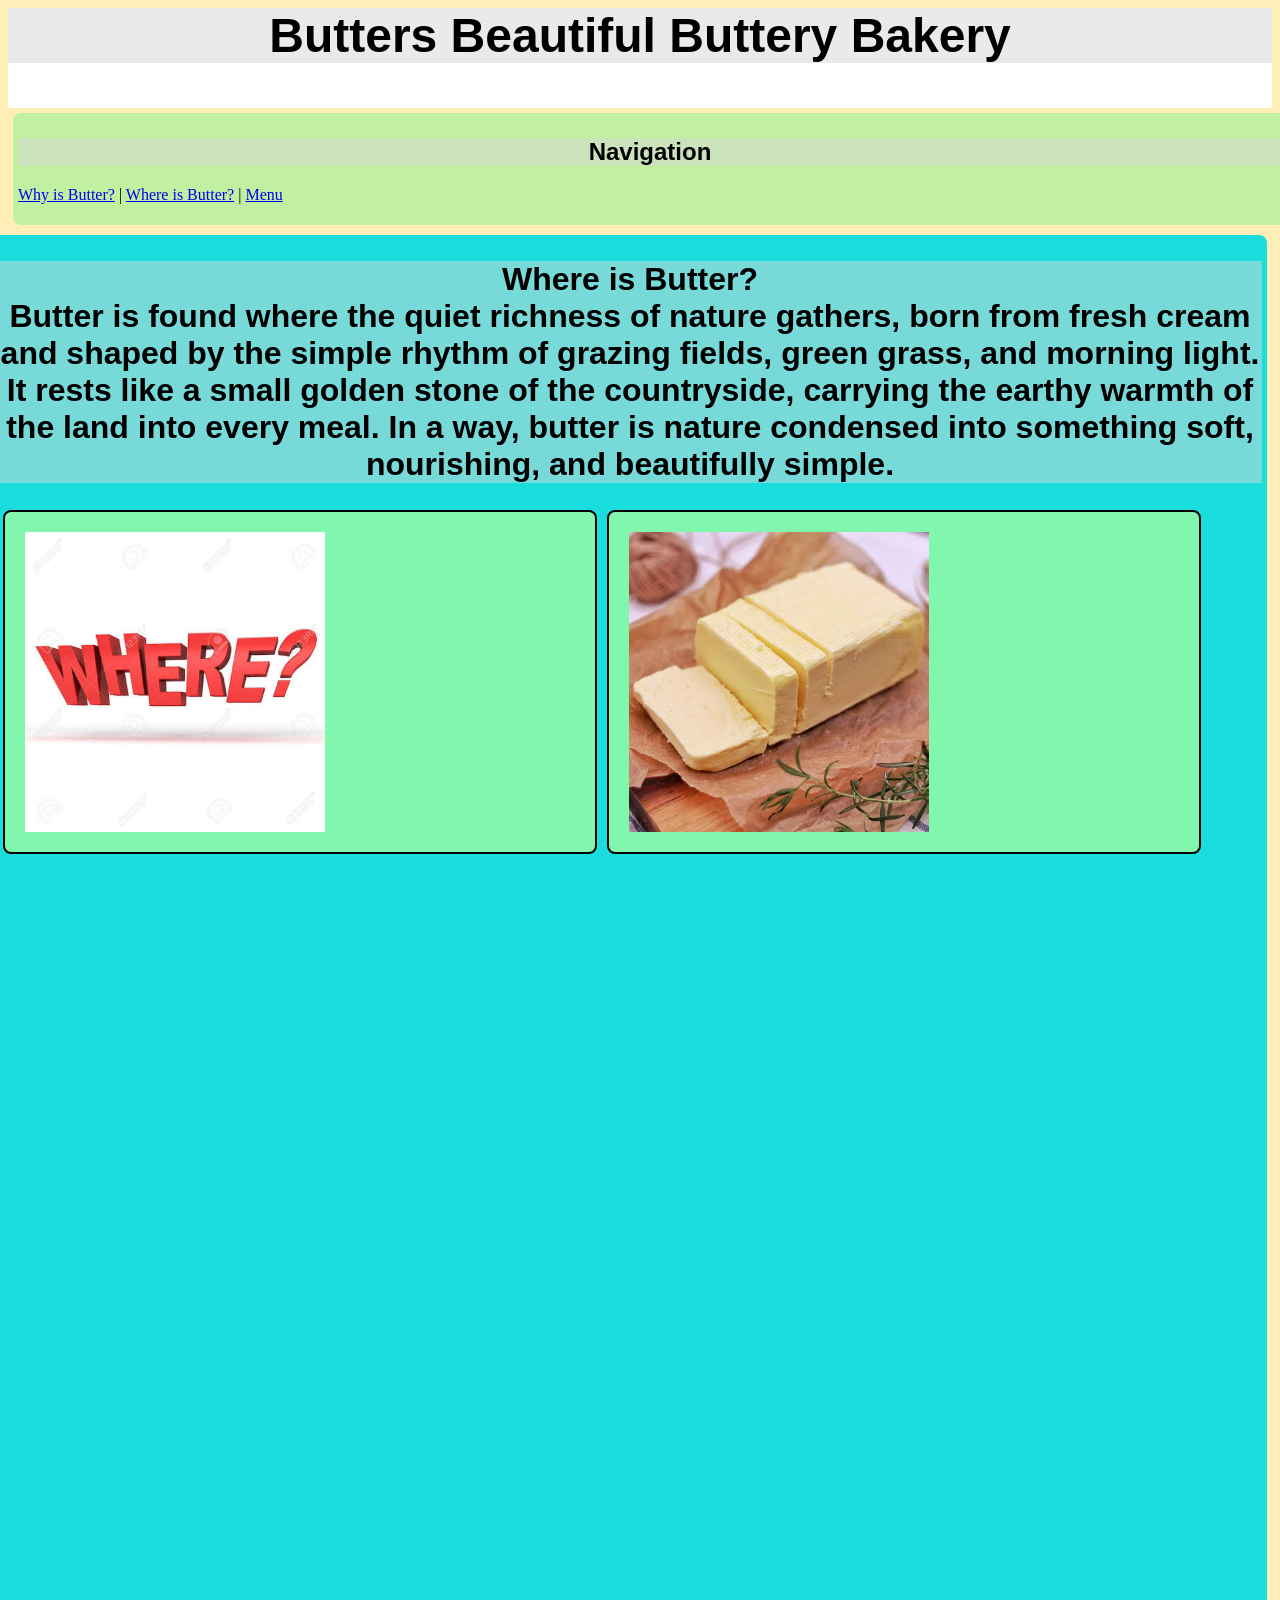
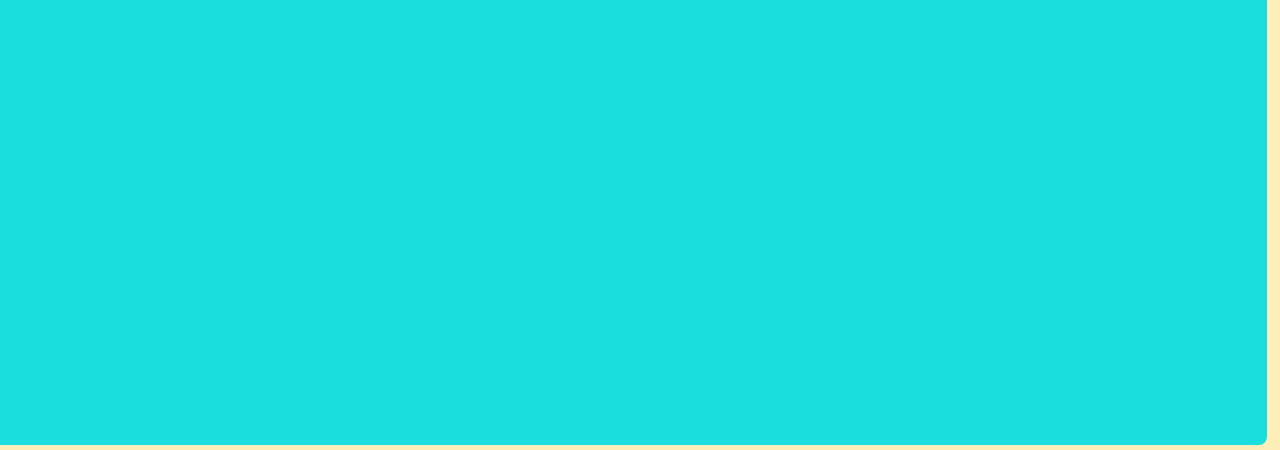
<file: where.html>
<html>
    <head>
        <style>
            h1 {font-family:'Trebuchet MS', 'Lucida Sans Unicode', 'Lucida Grande', 'Lucida Sans', Arial, sans-serif}
        </style>
        <link rel="stylesheet" href="food.css">
        <title>Butters Beautiful Buttery Bakery</title>
    </head>

    <body>

        <header>
            <h1 style='font-size: 36pt; text-align: center;'>Butters Beautiful Buttery Bakery</h1>
        </header>
         <nav>
            <h1>Navigation</h1>
                <p><a href=why.html>Why is Butter?</a> | <a href=where.html>Where is Butter?</a> | <a href=index.html>Menu</a>
                
            </nav>
        

        <main>
    <h1 style="font-size: 24pt; text-align: center;">
    Where is Butter? <br>Butter is found where the quiet richness of nature gathers, born from fresh cream and shaped by the simple rhythm of grazing fields, green grass, and morning light. It rests like a small golden stone of the countryside, carrying the earthy warmth of the land into every meal. In a way, butter is nature condensed into something soft, nourishing, and beautifully simple.
    </h1>
     <article><img width="300" height="300" src="public/where.jpg" alt="Bread and Butter"></article>
      <article><img width="300" height="300" src="public/butter.jpg" alt="Bread and Butter"></article>
</main>

    </body>
</html>
</file>
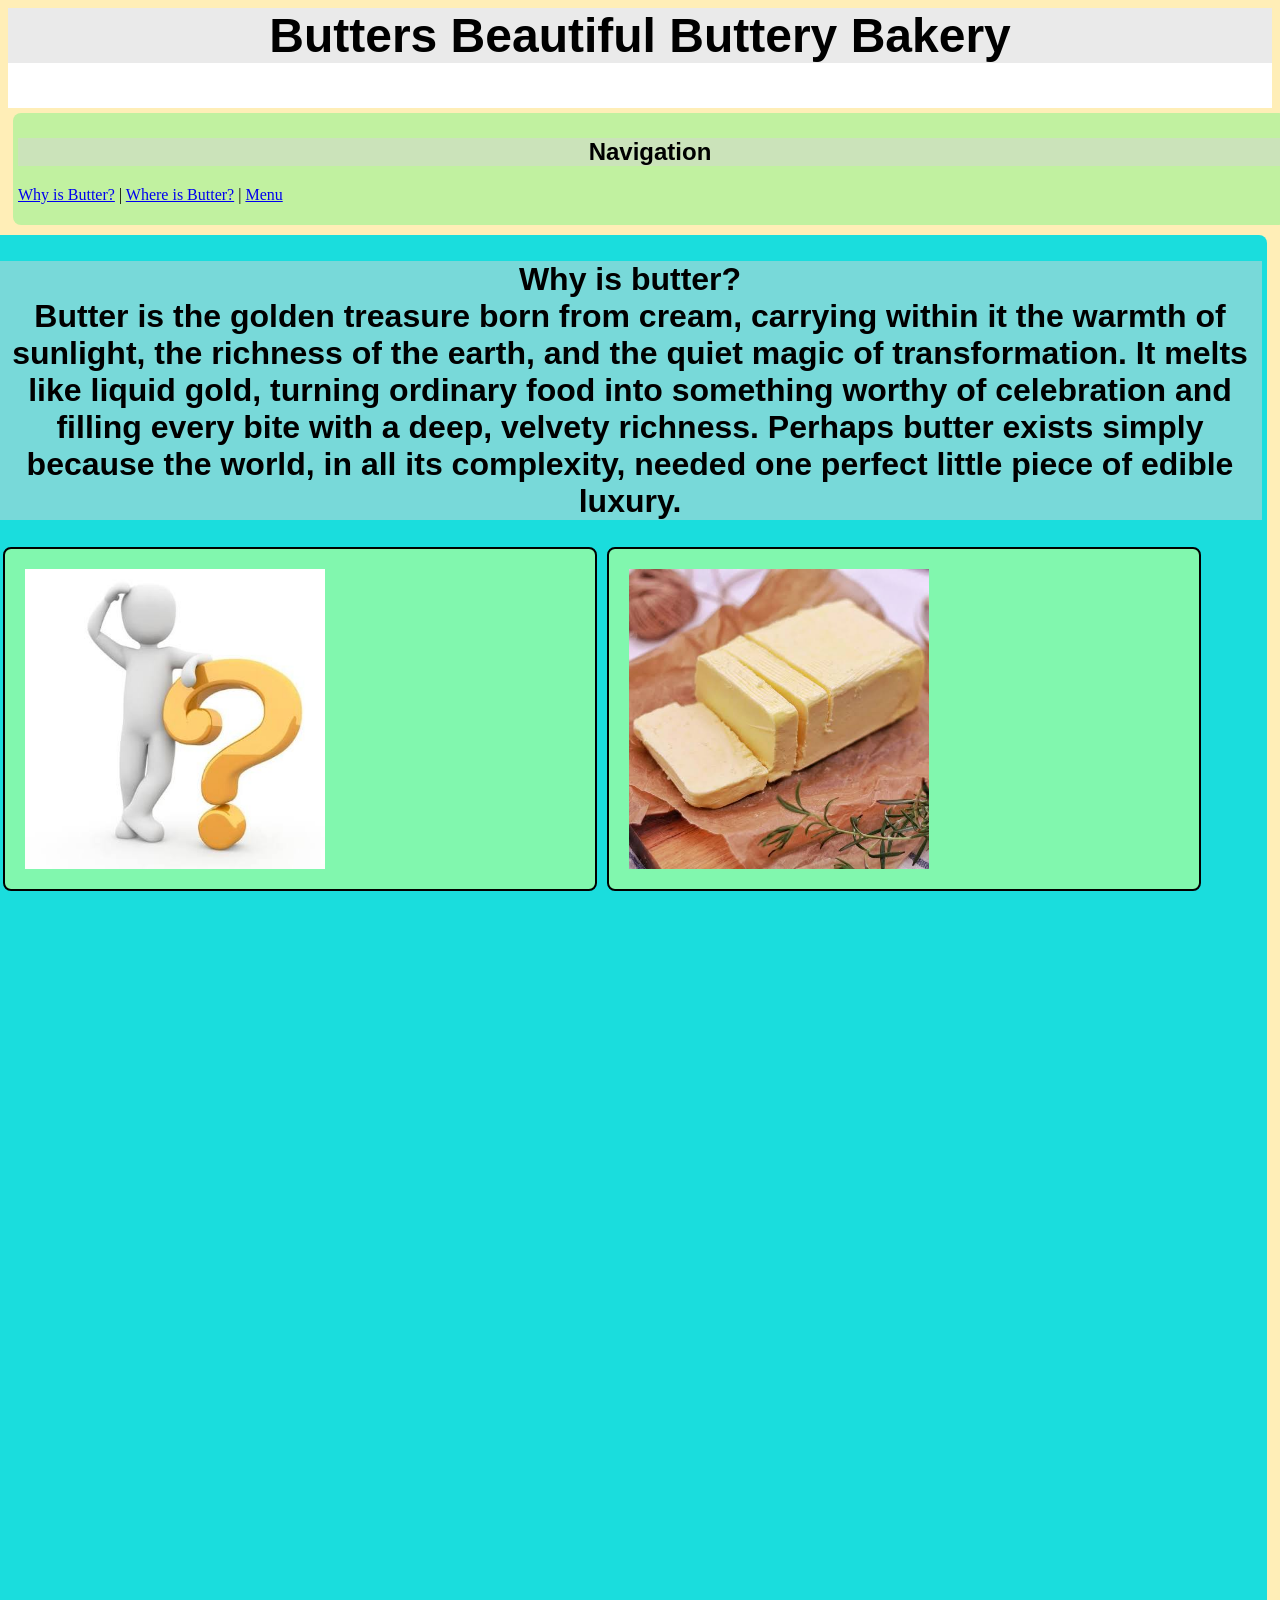
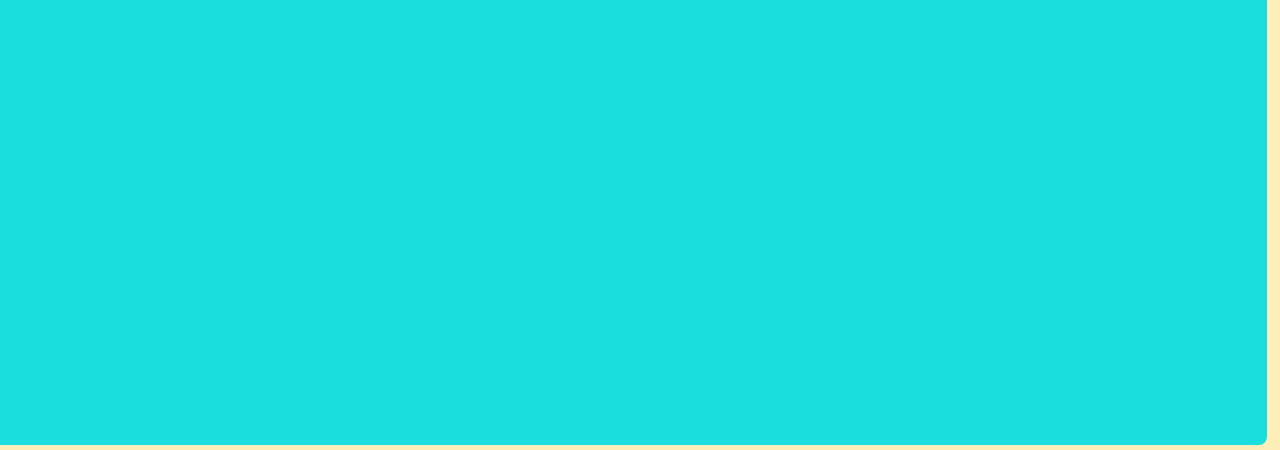
<file: why.html>
<html>
    <head>
        <style>
            h1 {font-family:'Trebuchet MS', 'Lucida Sans Unicode', 'Lucida Grande', 'Lucida Sans', Arial, sans-serif}
        </style>
        <link rel="stylesheet" href="food.css">
        <title>Butters Beautiful Buttery Bakery</title>
    </head>

    <body>

        <header>
            <h1 style='font-size: 36pt; text-align: center;'>Butters Beautiful Buttery Bakery</h1>
        </header>
         <nav>
            <h1>Navigation</h1>
                <p><a href=why.html>Why is Butter?</a> | <a href=where.html>Where is Butter?</a> | <a href=index.html>Menu</a>
                
            </nav>
        

        <main>
    <h1 style="font-size: 24pt; text-align: center;">
    Why is butter? <br>Butter is the golden treasure born from cream, carrying within it the warmth of sunlight, the richness of the earth, and the quiet magic of transformation. It melts like liquid gold, turning ordinary food into something worthy of celebration and filling every bite with a deep, velvety richness. Perhaps butter exists simply because the world, in all its complexity, needed one perfect little piece of edible luxury.<br>
    </h1>
     <article><img width="300" height="300" src="public/why.jph.jpg" alt="Bread and Butter"></article>
    <article><img width="300" height="300" src="public/butter.jpg" alt="Bread and Butter"></article>
</main>

    </body>
</html>
</file>
<file: food.css>
body        {background-color: rgb(255, 238, 183);}
header {height: 100px; background-color: rgb(255, 255, 255);}
nav {background-color: rgb(193, 241, 160); width: 100%; float: left; border-radius: 8px; margin: 5px; padding: 5px;}
main {height: 5000px; background-color: rgb(26, 221, 221); width: 100%; float: right; border-radius: 8px; margin: 5px; padding: 5px;}
.menu-item {display: flex; margin: 50px; gap: 30px;}
.menu-item img {width: 300px; height: 300px; border-radius: 8px; border: 2px solid black; object-fit: cover;}
article {height: 300px; background-color: rgb(129, 247, 174); width: 550px; border-radius: 8px; padding: 20px; border: 2px solid black; margin: 5px; float: left;}
.bodytext {color: rgb(102, 54, 54); font-size: 10pt;}
#shadow {box-shadow: 5px 5px 10px 2px rgba(255, 255, 255, 0.7);}
h1 {background-color: rgba(214, 214, 214, 0.5); width: 100%; text-align: center}
</file>
